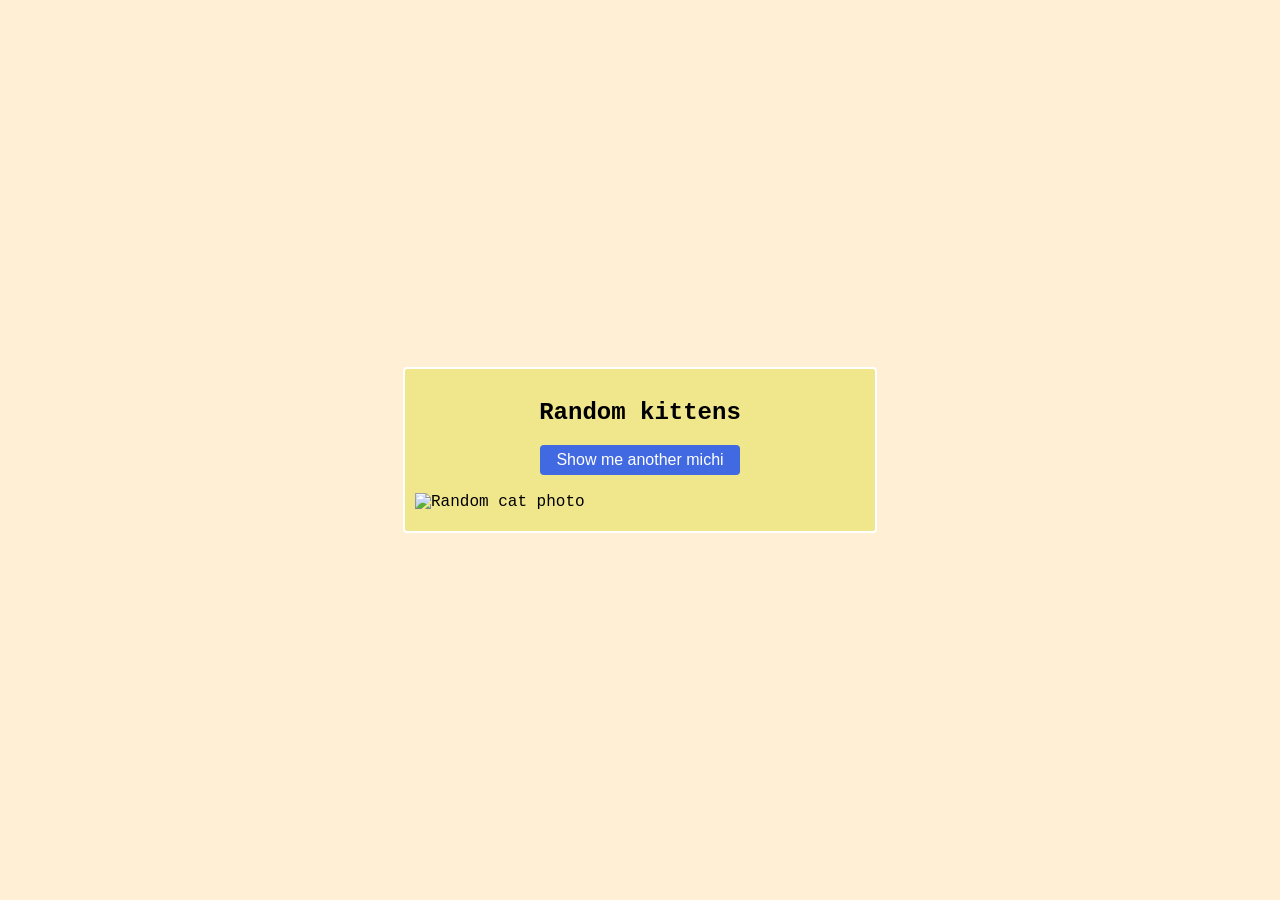
<file: Component/index_class03.html>
<!DOCTYPE html>
<html lang="es">
<head>
    <meta charset="UTF-8">
    <meta name="viewport" content="width=device-width, initial-scale=1.0">
    <title>Consume your first REST API</title>
    <style>
        body{
            padding: 0;
            margin: 0;
            box-sizing: border-box;
            font-family: 'Courier New', Courier, monospace;
            background-color: papayawhip;
        }
        .main-container {
            display: flex;
            justify-content: center;
            align-items: center;
            height: 100vh;
        }
        .cat-container {
            display: flex;
            flex-direction: column;
            align-items: center;
            border: 2px solid white;
            padding: 10px;
            border-radius: 4px;
            width: 50vh;
            background-color: khaki;
        }
        .cat-container button {
            background: royalblue;
            color: white;
            border: none;
            border-radius: 4px;
            padding: 6px 16px;
            margin-bottom: 8px;
            cursor: pointer;
            font-size: medium;
        }
        .cat-container img {
            width: 100%;
            padding: 10px 0;
        }
    </style>
</head>
<body>
    <main class="main-container">
        <section class="cat-container">
            <h1>Random kittens</h1>
            <button>Show me another michi</button>

            <img alt="Random cat photo">
        </section>
    </main>

    <script>
     
        console.log('Hello, world')
        const URL = 'https://api.thecatapi.com/v1/images/search';
        const btnRandom = document.querySelector("button");
        const image = document.querySelector('img');

        btnRandom.addEventListener('click', getCats);

        async function getCats() {
            const response = await fetch(URL);
            const data = await response.json();

            image.src = data[0].url;
        }
        getCats();
    </script>
</body>
</html>
</file>
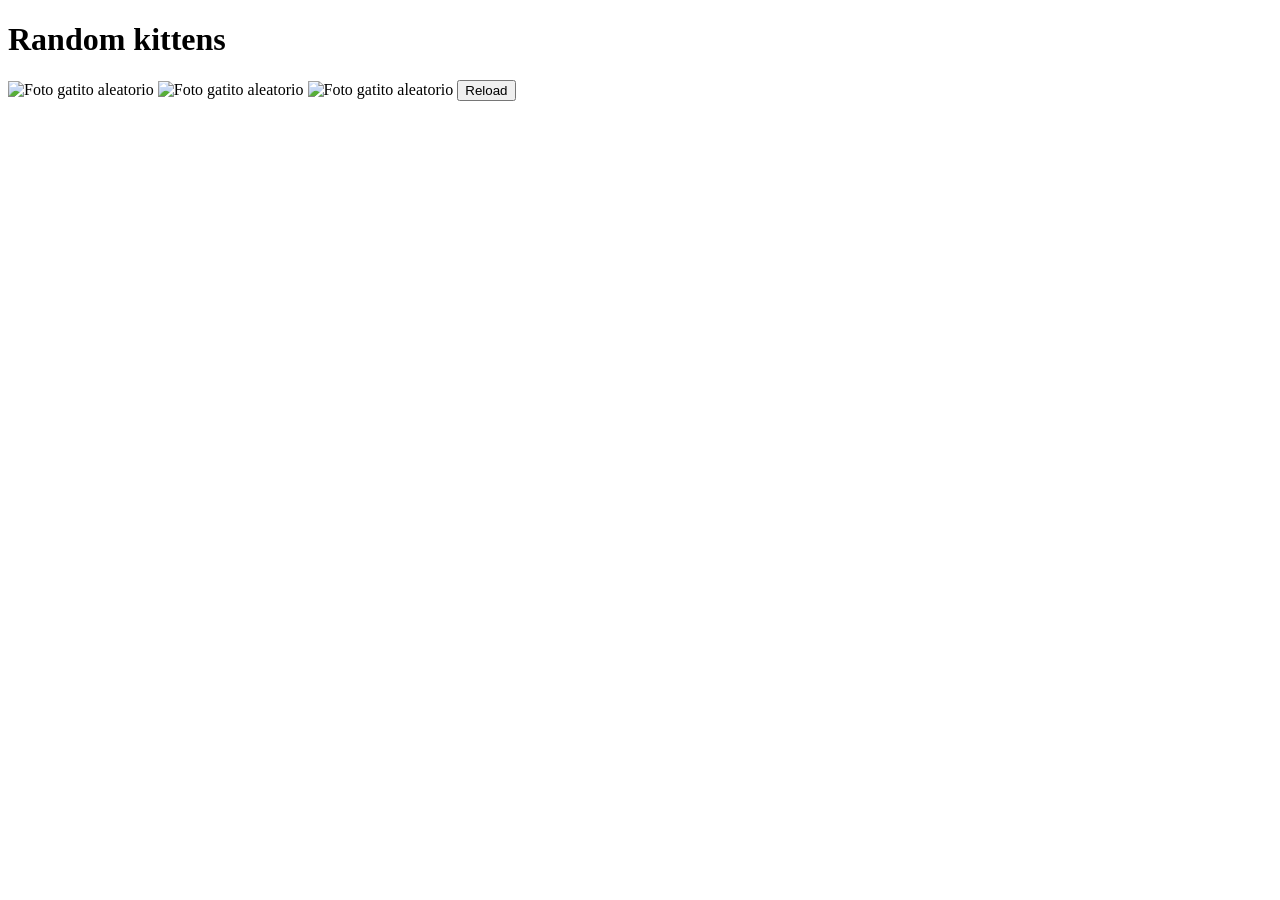
<file: Component/index_class04.html>
<!DOCTYPE html>
<html lang="es">
<head>
    <meta charset="UTF-8">
    <meta name="viewport" content="width=device-width, initial-scale=1.0">
    <title>Endpoints and query parameters</title>
</head>
<body>
    <h1>Random kittens</h1>

    <img id="img1" width="180" alt="Foto gatito aleatorio">
    <img id="img2" width="180" alt="Foto gatito aleatorio">
    <img id="img3" width="180" alt="Foto gatito aleatorio">
    
    <!--  
        N4.1: Se agrega un botón con un atributo onclick() y el nombre de la función reload().
    -->
    <button onclick="reload()">Reload</button>

    <script>
        console.log('Hello, world')
        const API_URL = 'https://api.thecatapi.com/v1/images/search?limit=3';

       
        async function reload() {
            const res = await fetch(API_URL);
            const data = await res.json();

            // console.log(data)
            const img1 = document.getElementById('img1');
            const img2 = document.getElementById('img2');
            const img3 = document.getElementById('img3');
            
            img1.src = data[0].url;
            img2.src = data[1].url;
            img3.src = data[2].url;
        }

        reload();
    </script>
</body>
</html>
</file>
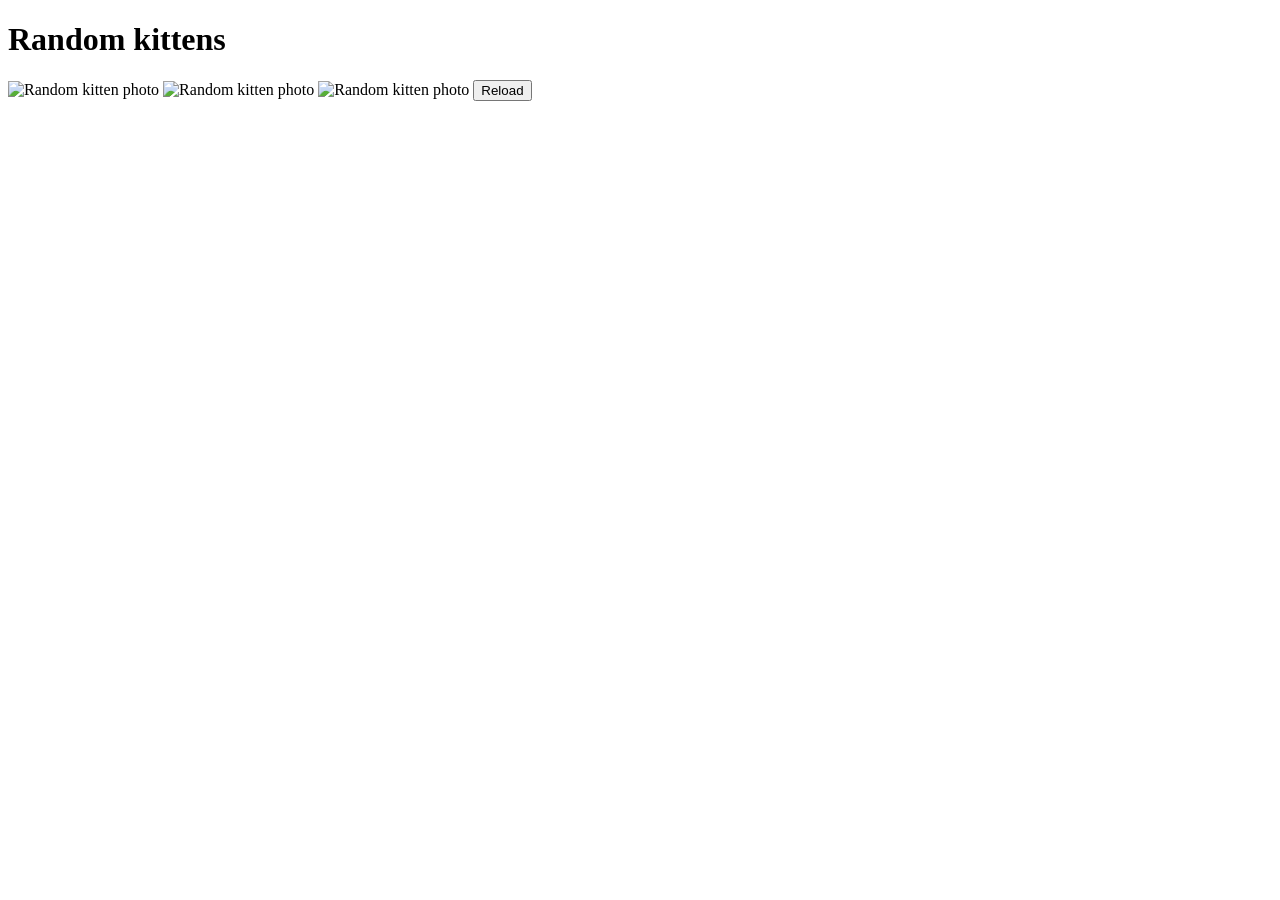
<file: Component/index_class06.html>
<!DOCTYPE html>
<html lang="es">
<head>
    <meta charset="UTF-8">
    <meta name="viewport" content="width=device-width, initial-scale=1.0">
    <title>What is an API KEY?</title>
</head>
<body>
    <h1>Random kittens</h1>

    <img id="img1" width="180" alt="Random kitten photo">
    <img id="img2" width="180" alt="Random kitten photo">
    <img id="img3" width="180" alt="Random kitten photo">

    <button onclick="reload()">
        Reload</button>

    <script>
        console.log('Hello, world')

       
        const API_URL = 'https://api.thecatapi.com/v1/images/search?limit=3&api_key=live_b4Q3YyUrueAqjk7Ch6UKAdsd64vDQEcUCTCqjtWNczbGdixz98TD4R9rVfmn5iHh';

        async function reload() {
            const res = await fetch(API_URL);
            const data = await res.json();

            // console.log(data)
            const img1 = document.getElementById('img1');
            const img2 = document.getElementById('img2');
            const img3 = document.getElementById('img3');
            
            img1.src = data[0].url;
            img2.src = data[1].url;
            img3.src = data[2].url;
        }

        reload();
    </script>
</body>
</html>
</file>
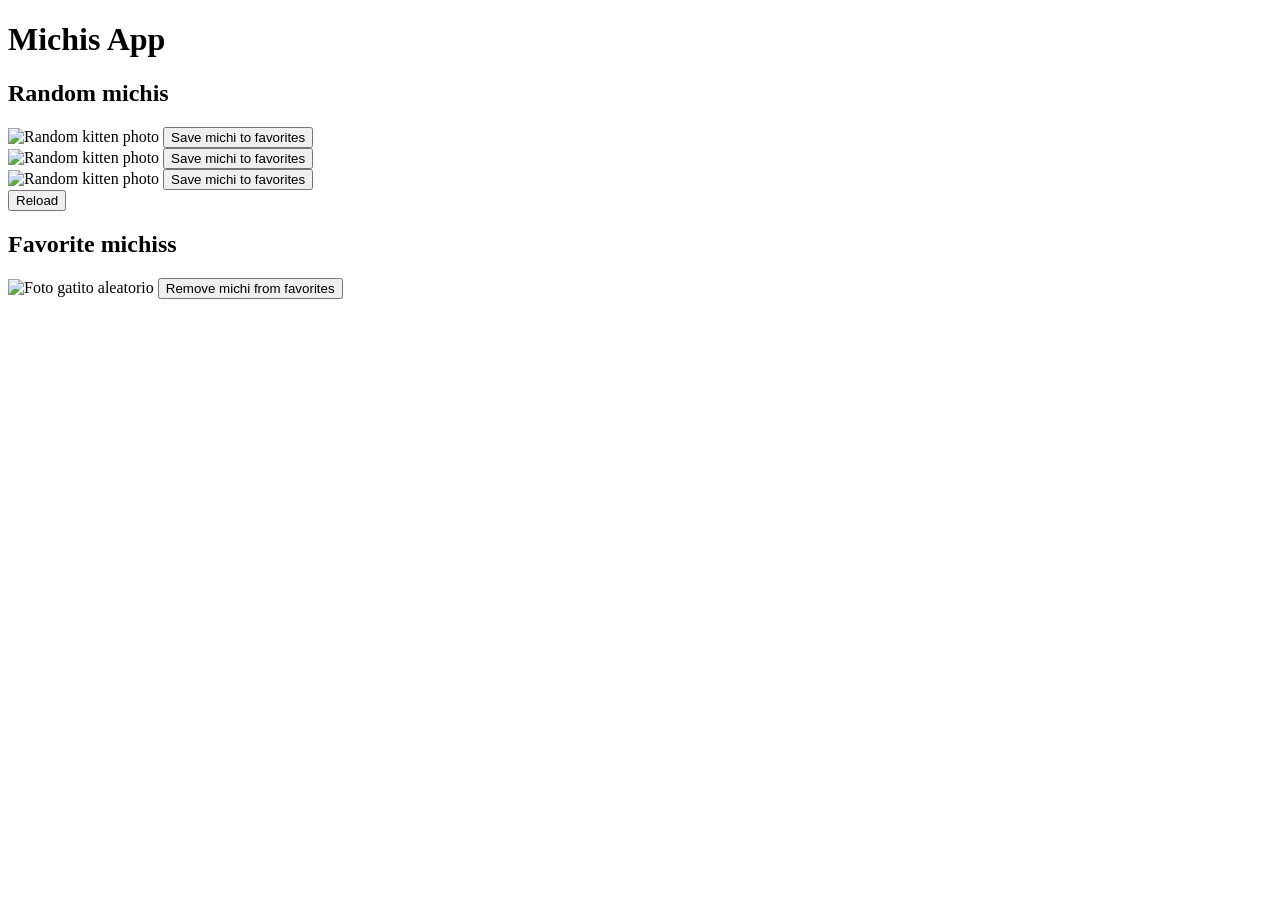
<file: Component/index_class07.html>
<!DOCTYPE html>
<html lang="en">
<head>
    <meta charset="UTF-8">
    <meta http-equiv="X-UA-Compatible" content="IE=edge">
    <meta name="viewport" content="width=device-width, initial-scale=1.0">
    <title>Project layout</title>
</head>
<body>
    <h1>Michis App</h1>

       <section id="randomMichis">
        <h2>Random michis</h2>

        <article>
            <img id="img1" width="150" alt="Random kitten photo">
            <button>Save michi to favorites</button>
        </article>

        <article>
            <img id="img2" width="150" alt="Random kitten photo">
            <button>Save michi to favorites</button>
        </article>

        <article>
            <img id="img3" width="150" alt="Random kitten photo">
            <button>Save michi to favorites</button>
        </article>

        <button onclick="reload()">Reload</button>
    </section>
    
    <section id="favoritesMichis">
        <h2>Favorite michiss</h2>

        <article>
            <img id="img4" width="150" alt="Foto gatito aleatorio">
            <button>Remove michi from favorites</button>
        </article>
    </section>


</body>
</html>
</file>
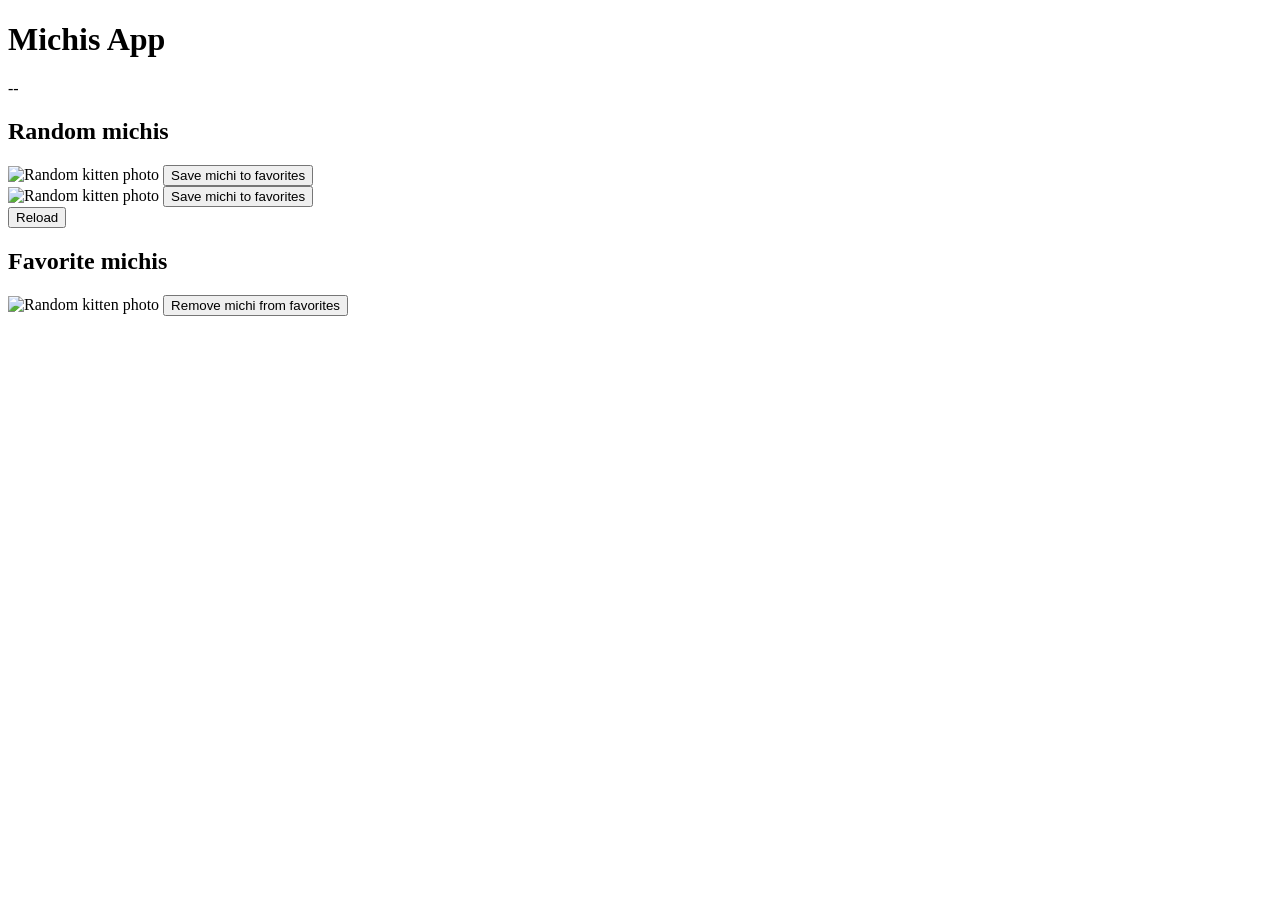
<file: Component/index_class09.html>
<!DOCTYPE html>
<html lang="en">
<head>
    <meta charset="UTF-8">
    <meta http-equiv="X-UA-Compatible" content="IE=edge">
    <meta name="viewport" content="width=device-width, initial-scale=1.0">
    <title>GET: Reading my favorite michis</title>
</head>
<body>
    <h1>Michis App</h1>

    <span id="error">--</span>

    <section id="randomMichis">
        <h2>Random michis</h2>

        <article>
            <img id="img1" width="150" alt="Random kitten photo">
            <button>Save michi to favorites</button>
        </article>

        <article>
            <img id="img2" width="150" alt="Random kitten photo">
            <button>Save michi to favorites</button>
        </article>

              <button onclick="loadRandomMichis()">Reload</button>
    </section>
    
    <section id="favoritesMichis">
        <h2>Favorite michis</h2>

        <article>
            <img id="img4" width="150" alt="Random kitten photo">
            <button>Remove michi from favorites</button>
        </article>
    </section>

    <script>
        const API_URL = 'https://api.thecatapi.com/v1/images/search?limit=2&api_key=live_b4Q3YyUrueAqjk7Ch6UKAdsd64vDQEcUCTCqjtWNczbGdixz98TD4R9rVfmn5iHh';

       
        const API_URL_FAVORITES = 'https://api.thecatapi.com/v1/favourites?limit=2&api_key=live_b4Q3YyUrueAqjk7Ch6UKAdsd64vDQEcUCTCqjtWNczbGdixz98TD4R9rVfmn5iHh';

        const spanError = document.getElementById('error');
     
        async function loadRandomMichis() {
            const res = await fetch(API_URL);
            const data = await res.json();

            console.log('Random')
            console.log(data)

            if (res.status !== 200) {
                spanError.textContent = "There was a mistake: " + res.status;
            } else {
                const img1 = document.getElementById('img1');
                const img2 = document.getElementById('img2');
                // const img3 = document.getElementById('img3');
                
                img1.src = data[0].url;
                img2.src = data[1].url;
                // img3.src = data[2].url;
            }

        }

      
        async function loadFavoritesMichis() {
            const res = await fetch(API_URL_FAVORITES);
            const data = await res.json();
            console.log('Favorites')
            console.log(data)

            if (res.status !== 200) {
                spanError.innerHTML = "There was a mistake: " + res.status + "<br>" + data.message;
            }
        }
        
        loadRandomMichis();
        loadFavoritesMichis();
    </script>
</body>
</html>
</file>
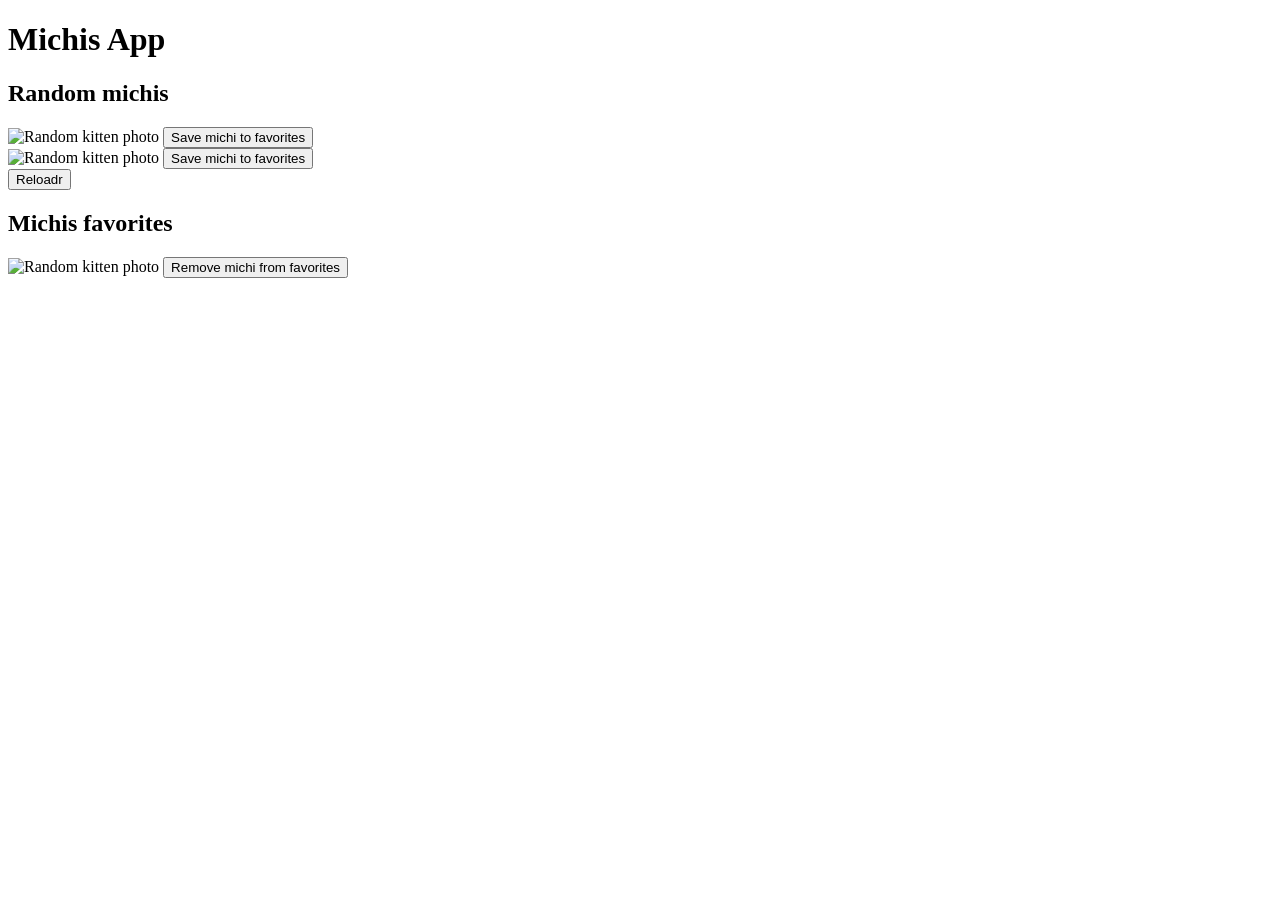
<file: Component/index_class10.html>
<!DOCTYPE html>
<html lang="es">
<head>
    <meta charset="UTF-8">
    <meta http-equiv="X-UA-Compatible" content="IE=edge">
    <meta name="viewport" content="width=device-width, initial-scale=1.0">
    <title>POST:Saving favorite michis</title>
</head>
<body>
    <h1>Michis App</h1>

    <span id="error"></span>

    <section id="randomMichis">
        <h2>Random michis</h2>

        <article>
            <img id="img1" width="150" alt="Random kitten photo">
            <button id="btn1" onclick="saveFavouriteMichis()">
                Save michi to favorites
            </button>
        </article>

        <article>
            <img id="img2" width="150" alt="Random kitten photo">
            <button id="btn2" onclick="saveFavouriteMichis()">
                Save michi to favorites
            </button>
        </article>

        <button onclick="loadRandomMichis()">Reloadr</button>
    </section>
    
    <section id="favoritesMichis">
        <h2>Michis favorites</h2>

        <article>
            <img id="img4" width="150" alt="Random kitten photo">
            <button>Remove michi from favorites</button>
        </article>
    </section>

    <script>
        const API_URL = 'https://api.thecatapi.com/v1/images/search?limit=2&api_key=live_b4Q3YyUrueAqjk7Ch6UKAdsd64vDQEcUCTCqjtWNczbGdixz98TD4R9rVfmn5iHh';
        const API_URL_FAVOURITES = 'https://api.thecatapi.com/v1/favourites?limit=2&api_key=live_b4Q3YyUrueAqjk7Ch6UKAdsd64vDQEcUCTCqjtWNczbGdixz98TD4R9rVfmn5iHh';

        const spanError = document.getElementById('error');

        async function loadRandomMichis() {
            const res = await fetch(API_URL);
            const data = await res.json();

            console.log('Random');
            console.log(data);

            if (res.status !== 200) {
                spanError.textContent = "There was an error: " + res.status;
            } else {
                const img1 = document.getElementById('img1');
                const img2 = document.getElementById('img2');
                img1.src = data[0].url;
                img2.src = data[1].url;
            }
        }

        async function loadFavouriteMichis() {
            const res = await fetch(API_URL_FAVOURITES);
            const data = await res.json();
            console.log('Favoritos');
            console.log(data);

            if (res.status !== 200) {
                spanError.innerHTML = "There was an error: " + res.status + "<br>" + data.message;
            }
        }

     
        async function saveFavouriteMichis() {
            const res = await fetch(API_URL_FAVOURITES, {
                method: 'POST',
                headers: {
                    'Content-Type': 'application/json',
                },
                body: JSON.stringify({
                    image_id: 'dje',
                }),
            });
            const data = await res.json();

            console.log('Saved Kitten');
            console.log(res);

            if (res.status !== 200) {
                spanError.innerHTML = "There was an error: " + res.status + data.message;
            }
        }

        loadRandomMichis();
        loadFavouriteMichis();
    </script>
</body>
</html>
</file>
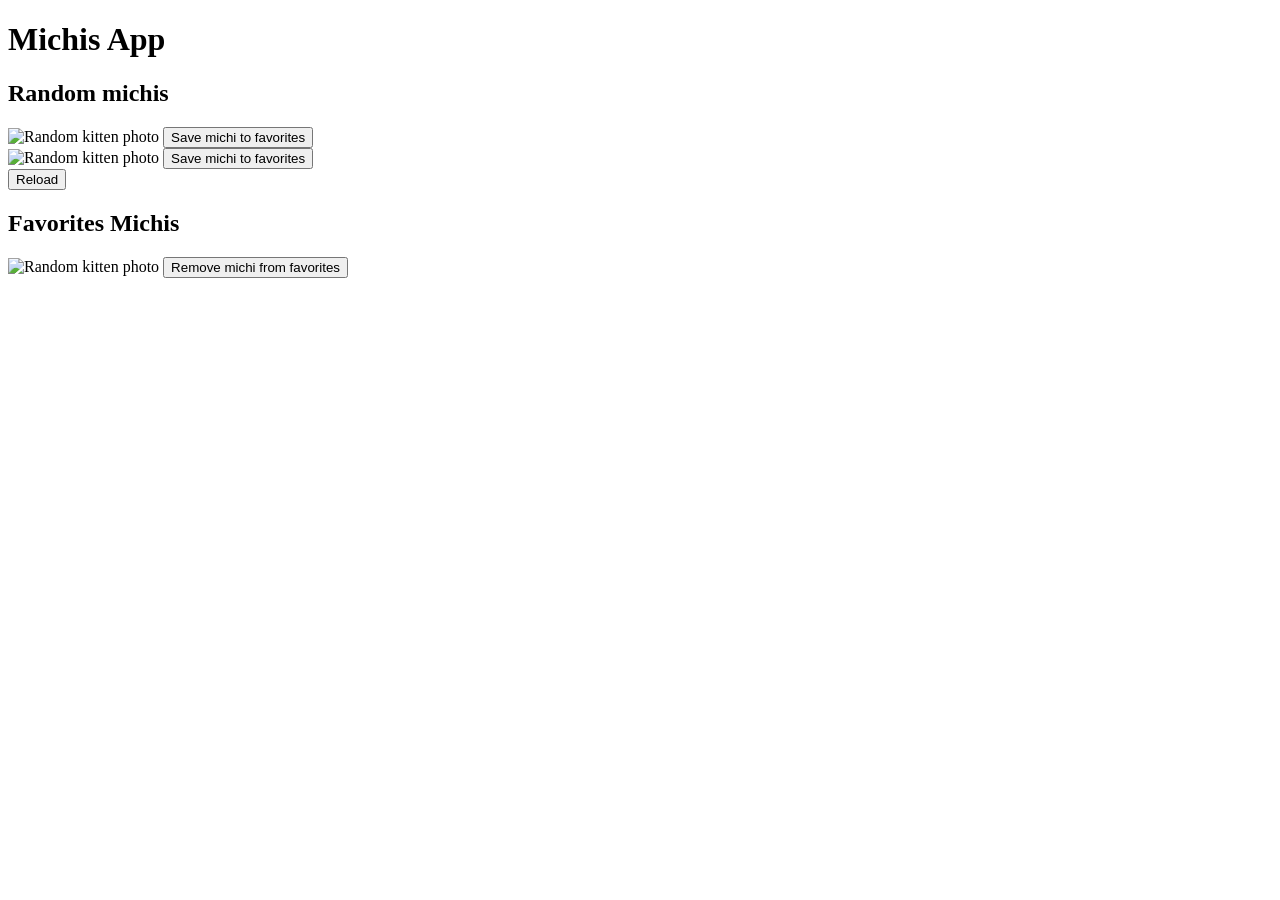
<file: Component/index_class11.html>
<!DOCTYPE html>
<html lang="es">
<head>
    <meta charset="UTF-8">
    <meta http-equiv="X-UA-Compatible" content="IE=edge">
    <meta name="viewport" content="width=device-width, initial-scale=1.0">
    <title>API queries to write dynamic HTML</title>
</head>
<body>
    <h1>Michis App</h1>

    <span id="error"></span>

    <section id="randomMichis">
        <h2>Random michis</h2>

        <article>
            <img id="img1" width="150" alt="Random kitten photo">
         
            <button id="btn1">
                Save michi to favorites
            </button>
        </article>

        <article>
            <img id="img2" width="150" alt="Random kitten photo">
            <button id="btn2">
                Save michi to favorites
            </button>
        </article>

        <button onclick="loadRandomMichis()">Reload</button>
    </section>
    
    <section id="favoriteMichis">
        <h2>Favorites Michis </h2>

        <article>
            <img id="img4" width="150" alt="Random kitten photo">
            <button> Remove michi from favorites</button>
        </article>
    </section>

    <script>
        const API_URL = 'https://api.thecatapi.com/v1/images/search?limit=2&api_key=live_b4Q3YyUrueAqjk7Ch6UKAdsd64vDQEcUCTCqjtWNczbGdixz98TD4R9rVfmn5iHh';
        
        const API_URL_FAVOURITES = 'https://api.thecatapi.com/v1/favourites?api_key=live_b4Q3YyUrueAqjk7Ch6UKAdsd64vDQEcUCTCqjtWNczbGdixz98TD4R9rVfmn5iHh';
        
        const spanError = document.getElementById('error');

        async function loadRandomMichis() {
            const res = await fetch(API_URL);
            const data = await res.json();
            
            console.log('Random');
            console.log(data);

            if (res.status !== 200) {
                spanError.textContent = "There was a mistake: " + res.status;
            } else {
                const img1 = document.getElementById('img1');
                const img2 = document.getElementById('img2');
            
                const btn1 = document.getElementById('btn1');
                const btn2 = document.getElementById('btn2');
                
                img1.src = data[0].url;
                img2.src = data[1].url;

              
                btn1.onclick = () => saveFavouriteMichi(data[0].id);
                btn2.onclick = () => saveFavouriteMichi(data[1].id);
            }
        }

        async function loadFavouriteMichis() {
            const res = await fetch(API_URL_FAVOURITES);
            const data = await res.json();
            console.log('Favoritos');
            console.log(data);

            if (res.status !== 200) {
                spanError.innerHTML = "There was a mistake: " + res.status + "<br>" + data.message;
            } else {
             
                data.forEach(michi => {
                  
                    const section = document.getElementById('favoriteMichis')
                    const article = document.createElement('article');
                    const img = document.createElement('img');
                    const btn = document.createElement('button');
                    const btnText = document.createTextNode('Remove michi from favorites');
                    
                 
                    
                    btn.appendChild(btnText);
                    img.src = michi.image.url;
                    img.width = 150;
                    article.appendChild(img);
                    article.appendChild(btn);
                    section.appendChild(article);
                });
            }
        }

        async function saveFavouriteMichi(id) {
            const res = await fetch(API_URL_FAVOURITES, {
                method: 'POST',
                headers: {
                    'Content-Type': 'application/json',
                    
                },
                
                body: JSON.stringify({
               
                    image_id: id
                }),
            });
            const data = await res.json();
            
            console.log('Saved Kitten');
            console.log(res);

            if (res.status !== 200) {
                spanError.innerHTML = "There was a mistake: " + res.status + data.message;
            }
        }

        loadRandomMichis();
        loadFavouriteMichis();
    </script>
</body>
</html>
</file>
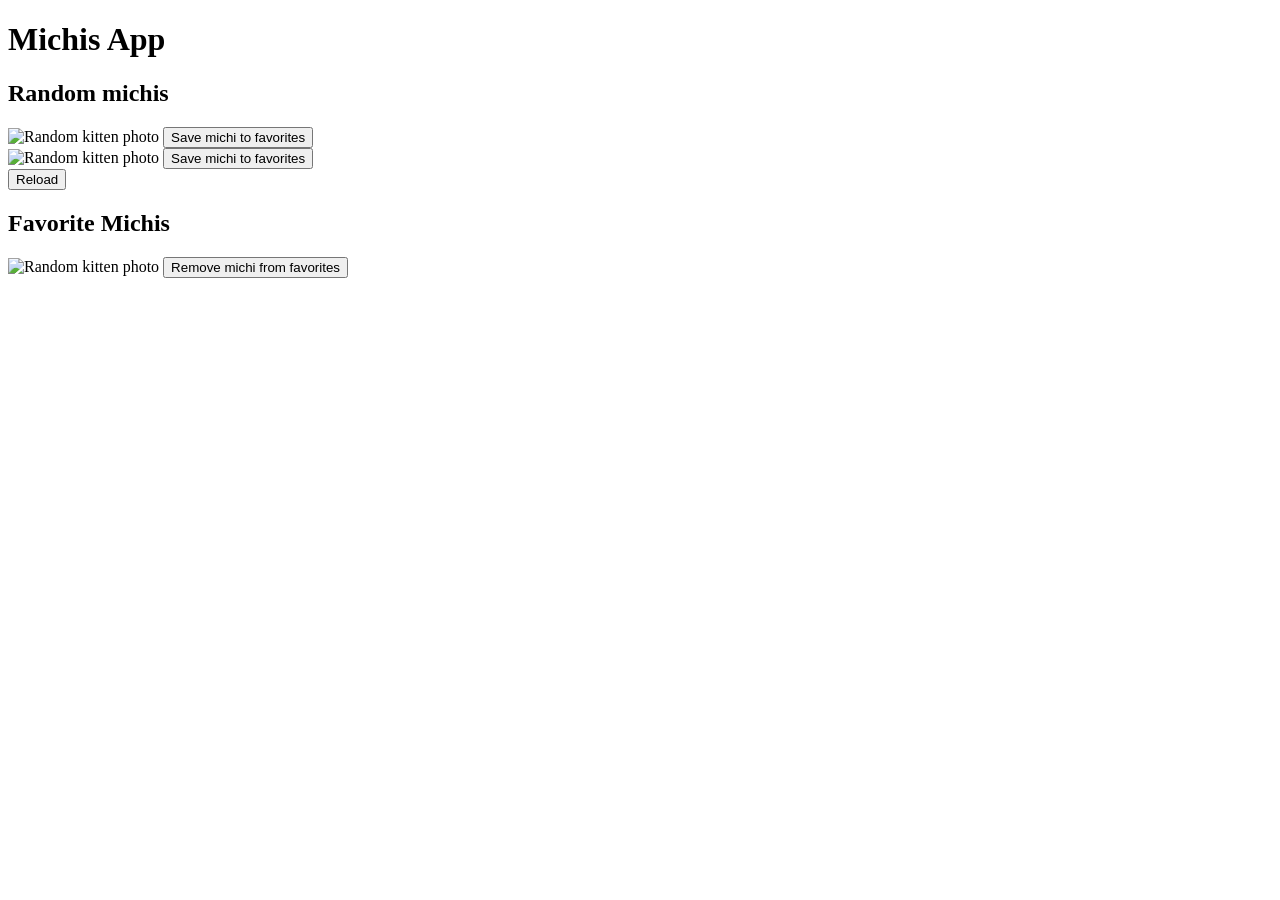
<file: Component/index_class12.html>
<!DOCTYPE html>
<html lang="es">
<head>
    <meta charset="UTF-8">
    <meta http-equiv="X-UA-Compatible" content="IE=edge">
    <meta name="viewport" content="width=device-width, initial-scale=1.0">
    <title>DELETE:Deleting favorite michis</title>
</head>
<body>
    <h1>Michis App</h1>

    <span id="error"></span>

    <section id="randomMichis">
        <h2>Random michis</h2>

        <article>
            <img id="img1" width="150" alt="Random kitten photo">

            <button id="btn1">
                Save michi to favorites
            </button>
        </article>

        <article>
            <img id="img2" width="150" alt="Random kitten photo">
            <button id="btn2">
                Save michi to favorites
            </button>
        </article>

        <button onclick="loadRandomMichis()">Reload</button>
    </section>
    
    <section id="favoriteMichis">
        <h2>Favorite Michis</h2>

        <article>
            <img id="img4" width="150" alt="Random kitten photo">
            <button>Remove michi from favorites</button>
        </article>
    </section>

    <script>
        const API_URL = 'https://api.thecatapi.com/v1/images/search?limit=2&api_key=live_b4Q3YyUrueAqjk7Ch6UKAdsd64vDQEcUCTCqjtWNczbGdixz98TD4R9rVfmn5iHh';
        const API_URL_FAVOURITES = 'https://api.thecatapi.com/v1/favourites?api_key=live_b4Q3YyUrueAqjk7Ch6UKAdsd64vDQEcUCTCqjtWNczbGdixz98TD4R9rVfmn5iHh';
      
        const API_URL_FAVOURITES_DELETE = (id) => `https://api.thecatapi.com/v1/favourites/${id}?api_key=live_b4Q3YyUrueAqjk7Ch6UKAdsd64vDQEcUCTCqjtWNczbGdixz98TD4R9rVfmn5iHh`;
        
        const spanError = document.getElementById('error');

        async function loadRandomMichis() {
            const res = await fetch(API_URL);
            const data = await res.json();
            
            console.log('Random');
            console.log(data);

            if (res.status !== 200) {
                spanError.textContent = "There was a mistake: " + res.status;
            } else {
                const img1 = document.getElementById('img1');
                const img2 = document.getElementById('img2');
                const btn1 = document.getElementById('btn1');
                const btn2 = document.getElementById('btn2');
                
                img1.src = data[0].url;
                img2.src = data[1].url;

                btn1.onclick = () => saveFavouriteMichi(data[0].id);
                btn2.onclick = () => saveFavouriteMichi(data[1].id);
            }
        }

        async function loadFavouriteMichis() {
            const res = await fetch(API_URL_FAVOURITES);
            const data = await res.json();
            console.log('Favorites');
            console.log(data);

            if (res.status !== 200) {
                spanError.innerHTML = "There was a mistake: " + res.status + "<br>" + data.message;
            } else {
                
                const section = document.getElementById('favoriteMichis')
                section.innerHTML = "";
                const h2 = document.createElement('h2');
                const h2Text = document.createTextNode('FavoriteMichis');
                h2.appendChild(h2Text);
                section.appendChild(h2);
                
                
                data.forEach(michi => {
                   
                    const article = document.createElement('article');
                    const img = document.createElement('img');
                    const btn = document.createElement('button');
                    const btnText = document.createTextNode('Remove michi from favorites');
                    
                    btn.appendChild(btnText);
                 
                    btn.onclick = () => deleteFavouriteMichi(michi.id);
                    
                    img.src = michi.image.url;
                    img.width = 150;
                    article.appendChild(img);
                    article.appendChild(btn);
                    section.appendChild(article);
                });
            }
        }

        async function saveFavouriteMichi(id) {
            const res = await fetch(API_URL_FAVOURITES, {
                method: 'POST',
                headers: {
                    'Content-Type': 'application/json',
                },
                
                body: JSON.stringify({
                    image_id: id
                }),
            });
            const data = await res.json();
            
            console.log('Saved Kitten');
            console.log(res);

            if (res.status !== 200) {
                spanError.innerHTML = "There was a mistake: " + res.status + data.message;
            } else {
                console.log('Michi added to favorites')
                loadFavouriteMichis();
            }
        }

        
        async function deleteFavouriteMichi(id) {
           
            const res = await fetch(API_URL_FAVOURITES_DELETE(id), {
                method: 'DELETE',
            });
            const data = await res.json();

            
            if (res.status !== 200) {
                spanError.innerHTML = "There was a mistake: " + res.status + data.message;
            } else {
               
                console.log('Michi removed from favorites')
                loadFavouriteMichis();
            }
        }

        loadRandomMichis();
        loadFavouriteMichis();
    </script>
</body>
</html>
</file>
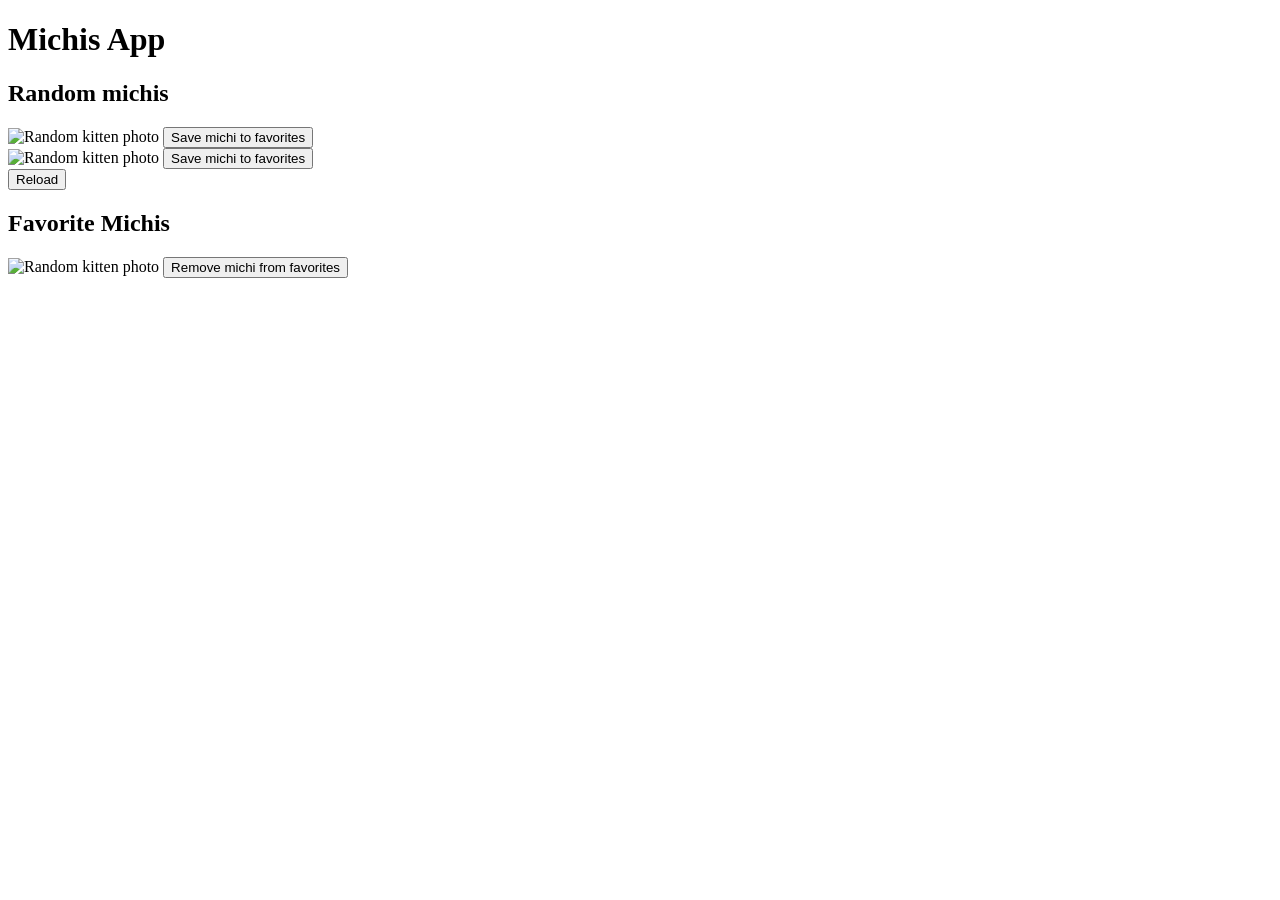
<file: Component/index_class14.html>
<!DOCTYPE html>
<html lang="es">
<head>
    <meta charset="UTF-8">
    <meta http-equiv="X-UA-Compatible" content="IE=edge">
    <meta name="viewport" content="width=device-width, initial-scale=1.0">
    <title>Authorization header</title>
</head>
<body>
    <h1>Michis App</h1>

    <span id="error"></span>

    <section id="randomMichis">
        <h2>Random michis</h2>

        <article>
            <img id="img1" width="150" alt="Random kitten photo">

            <button id="btn1">
                Save michi to favorites
            </button>
        </article>

        <article>
            <img id="img2" width="150" alt="Random kitten photo">
            <button id="btn2">
                Save michi to favorites
            </button>
        </article>

        <button onclick="loadRandomMichis()">Reload</button>
    </section>
    
    <section id="favoriteMichis">
        <h2>Favorite Michis</h2>

        <article>
            <img id="img4" width="150" alt="Random kitten photo">
            <button>Remove michi from favorites</button>
        </article>
    </section>

    <script>
     
        const API_URL = 'https://api.thecatapi.com/v1/images/search?limit=2';
        const API_URL_FAVOURITES = 'https://api.thecatapi.com/v1/favourites';
        // const API_URL_FAVOURITES = 'https://api.thecatapi.com/v1/favourites?api_key=live_b4Q3YyUrueAqjk7Ch6UKAdsd64vDQEcUCTCqjtWNczbGdixz98TD4R9rVfmn5iHh';
        const API_URL_FAVOURITES_DELETE = (id) => `https://api.thecatapi.com/v1/favourites/${id}`;
        // const API_URL_FAVOURITES_DELETE = (id) => `https://api.thecatapi.com/v1/favourites/${id}?api_key=live_b4Q3YyUrueAqjk7Ch6UKAdsd64vDQEcUCTCqjtWNczbGdixz98TD4R9rVfmn5iHh`;

        const spanError = document.getElementById('error');

        async function loadRandomMichis() {
            const res = await fetch(API_URL);
            const data = await res.json();
            
            console.log('Random');
            console.log(data);

            if (res.status !== 200) {
                spanError.textContent = "There was a mistake: " + res.status;
            } else {
                const img1 = document.getElementById('img1');
                const img2 = document.getElementById('img2');
                const btn1 = document.getElementById('btn1');
                const btn2 = document.getElementById('btn2');
                
                img1.src = data[0].url;
                img2.src = data[1].url;

                btn1.onclick = () => saveFavouriteMichi(data[0].id);
                btn2.onclick = () => saveFavouriteMichi(data[1].id);
            }
        }

        async function loadFavouriteMichis() {
          
            const res = await fetch(API_URL_FAVOURITES, {
               
                method: 'GET',
                headers: {
                    'X-API-KEY': 'live_b4Q3YyUrueAqjk7Ch6UKAdsd64vDQEcUCTCqjtWNczbGdixz98TD4R9rVfmn5iHh',
                },
            });
            const data = await res.json();
            console.log('Favorites');
            console.log(data);

            if (res.status !== 200) {
                spanError.innerHTML = "There was a mistake: " + res.status + "<br>" + data.message;
            } else {
                const section = document.getElementById('favoriteMichis')
                section.innerHTML = "";
                const h2 = document.createElement('h2');
                const h2Text = document.createTextNode('Favorite Michis');
                h2.appendChild(h2Text);
                section.appendChild(h2);
                
                
                data.forEach(michi => {
                    const article = document.createElement('article');
                    const img = document.createElement('img');
                    const btn = document.createElement('button');
                    const btnText = document.createTextNode('Remove michi from favorites');
                    
                    btn.appendChild(btnText);
                    btn.onclick = () => deleteFavouriteMichi(michi.id);
                    
                    img.src = michi.image.url;
                    img.width = 150;
                    article.appendChild(img);
                    article.appendChild(btn);
                    section.appendChild(article);
                });
            }
        }

        async function saveFavouriteMichi(id) {
            const res = await fetch(API_URL_FAVOURITES, {
                method: 'POST',
             
                headers: {
                    'Content-Type': 'application/json',
                    'X-API-KEY': 'live_b4Q3YyUrueAqjk7Ch6UKAdsd64vDQEcUCTCqjtWNczbGdixz98TD4R9rVfmn5iHh',
                },
                
                body: JSON.stringify({
                    image_id: id
                }),
            });
            const data = await res.json();
            
            console.log('Saved Kitten');
            console.log(res);

            if (res.status !== 200) {
                spanError.innerHTML = "There was a mistake: " + res.status + data.message;
            } else {
                console.log('Michi added to favorites')
                loadFavouriteMichis();
            }
        }

        async function deleteFavouriteMichi(id) {
            const res = await fetch(API_URL_FAVOURITES_DELETE(id), {
                method: 'DELETE',
              
                headers: {
                    'X-API-KEY': 'live_b4Q3YyUrueAqjk7Ch6UKAdsd64vDQEcUCTCqjtWNczbGdixz98TD4R9rVfmn5iHh',
                },
            });
            const data = await res.json();

            
            if (res.status !== 200) {
                spanError.innerHTML = "There was a mistake: " + res.status + data.message;
            } else {
                console.log('Michi removed from favorite')
                loadFavouriteMichis();
            }
        }

        loadRandomMichis();
        loadFavouriteMichis();
    </script>
</body>
</html>
</file>
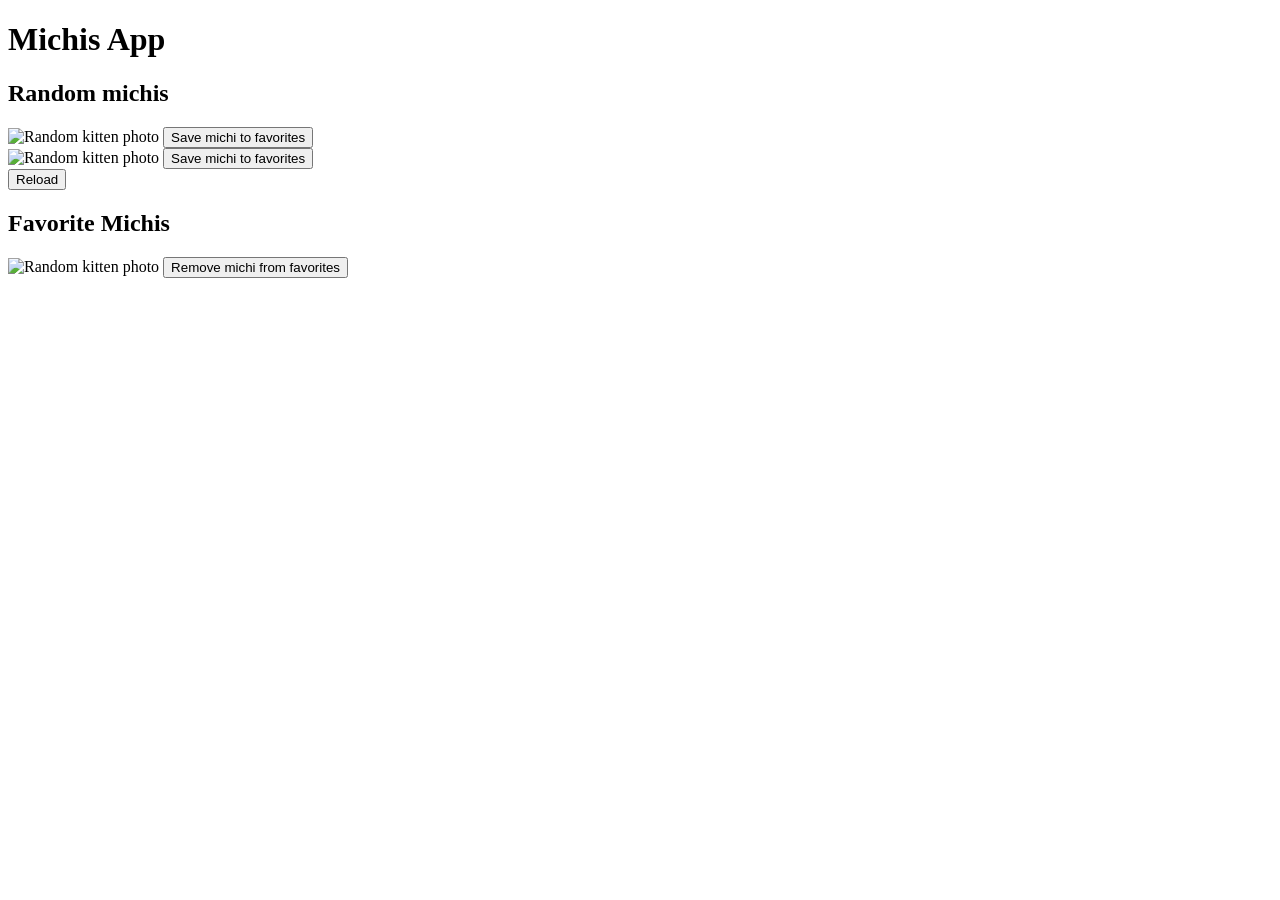
<file: Component/index_class15.html>
<!DOCTYPE html>
<html lang="es">
<head>
    <meta charset="UTF-8">
    <meta http-equiv="X-UA-Compatible" content="IE=edge">
    <meta name="viewport" content="width=device-width, initial-scale=1.0">
    <title>Authorization header</title>
</head>
<body>
    <h1>Michis App</h1>

    <span id="error"></span>

    <section id="randomMichis">
        <h2>Random michis</h2>

        <article>
            <img id="img1" width="150" alt="Random kitten photo">

            <button id="btn1">
                Save michi to favorites
            </button>
        </article>

        <article>
            <img id="img2" width="150" alt="Random kitten photo">
            <button id="btn2">
                Save michi to favorites
            </button>
        </article>

        <button onclick="loadRandomMichis()">Reload</button>
    </section>
    
    <section id="favoriteMichis">
        <h2>Favorite Michis</h2>

        <article>
            <img id="img4" width="150" alt="Random kitten photo">
            <button>Remove michi from favorites</button>
        </article>
    </section>

    <script>
        const API_URL = 'https://api.thecatapi.com/v1/images/search?limit=2';
        const API_URL_FAVOURITES = 'https://api.thecatapi.com/v1/favourites';
        const API_URL_FAVOURITES_DELETE = (id) => `https://api.thecatapi.com/v1/favourites/${id}`;

        const spanError = document.getElementById('error');

        async function loadRandomMichis() {
            const res = await fetch(API_URL);
            const data = await res.json();
            
            console.log('Random');
            console.log(data);

            if (res.status !== 200) {
                spanError.textContent = "There was a mistake: " + res.status;
            } else {
                const img1 = document.getElementById('img1');
                const img2 = document.getElementById('img2');
                const btn1 = document.getElementById('btn1');
                const btn2 = document.getElementById('btn2');
                
                img1.src = data[0].url;
                img2.src = data[1].url;

                btn1.onclick = () => saveFavouriteMichi(data[0].id);
                btn2.onclick = () => saveFavouriteMichi(data[1].id);
            }
        }

        async function loadFavouriteMichis() {
            const res = await fetch(API_URL_FAVOURITES, {
                method: 'GET',
                headers: {
                    'X-API-KEY': 'live_b4Q3YyUrueAqjk7Ch6UKAdsd64vDQEcUCTCqjtWNczbGdixz98TD4R9rVfmn5iHh',
                },
            });
            const data = await res.json();
            console.log('Favorites');
            console.log(data);

            if (res.status !== 200) {
                spanError.innerHTML = "There was a mistake: " + res.status + "<br>" + data.message;
            } else {
                const section = document.getElementById('favoriteMichis')
                section.innerHTML = "";
                const h2 = document.createElement('h2');
                const h2Text = document.createTextNode('Favorite Michis');
                h2.appendChild(h2Text);
                section.appendChild(h2);
                
                
                data.forEach(michi => {
                    const article = document.createElement('article');
                    const img = document.createElement('img');
                    const btn = document.createElement('button');
                    const btnText = document.createTextNode('Remove michi from favorites');
                    
                    btn.appendChild(btnText);
                    btn.onclick = () => deleteFavouriteMichi(michi.id);
                    
                    img.src = michi.image.url;
                    img.width = 150;
                    article.appendChild(img);
                    article.appendChild(btn);
                    section.appendChild(article);
                });
            }
        }

        async function saveFavouriteMichi(id) {
            const res = await fetch(API_URL_FAVOURITES, {
                method: 'POST',
             
                headers: {
                    'Content-Type': 'text/plain',
                    'X-API-KEY': 'live_b4Q3YyUrueAqjk7Ch6UKAdsd64vDQEcUCTCqjtWNczbGdixz98TD4R9rVfmn5iHh',
                },
             
                body: ({
                    image_id: id
                }),
            });
            const data = await res.json();
            
            console.log('Saved Kitten');
            console.log(res);

            if (res.status !== 200) {
                spanError.innerHTML = "There was a mistake: " + res.status + data.message;
            } else {
                console.log('Michi added to favorites')
                loadFavouriteMichis();
            }
        }

        async function deleteFavouriteMichi(id) {
            const res = await fetch(API_URL_FAVOURITES_DELETE(id), {
                method: 'DELETE',
                headers: {
                    'X-API-KEY': 'live_b4Q3YyUrueAqjk7Ch6UKAdsd64vDQEcUCTCqjtWNczbGdixz98TD4R9rVfmn5iHh',
                },
            });
            const data = await res.json();

            
            if (res.status !== 200) {
                spanError.innerHTML = "There was a mistake: " + res.status + data.message;
            } else {
                console.log('Michi removed from favorite')
                loadFavouriteMichis();
            }
        }

        loadRandomMichis();
        loadFavouriteMichis();
        
         </script>
</body>
</html>
</file>
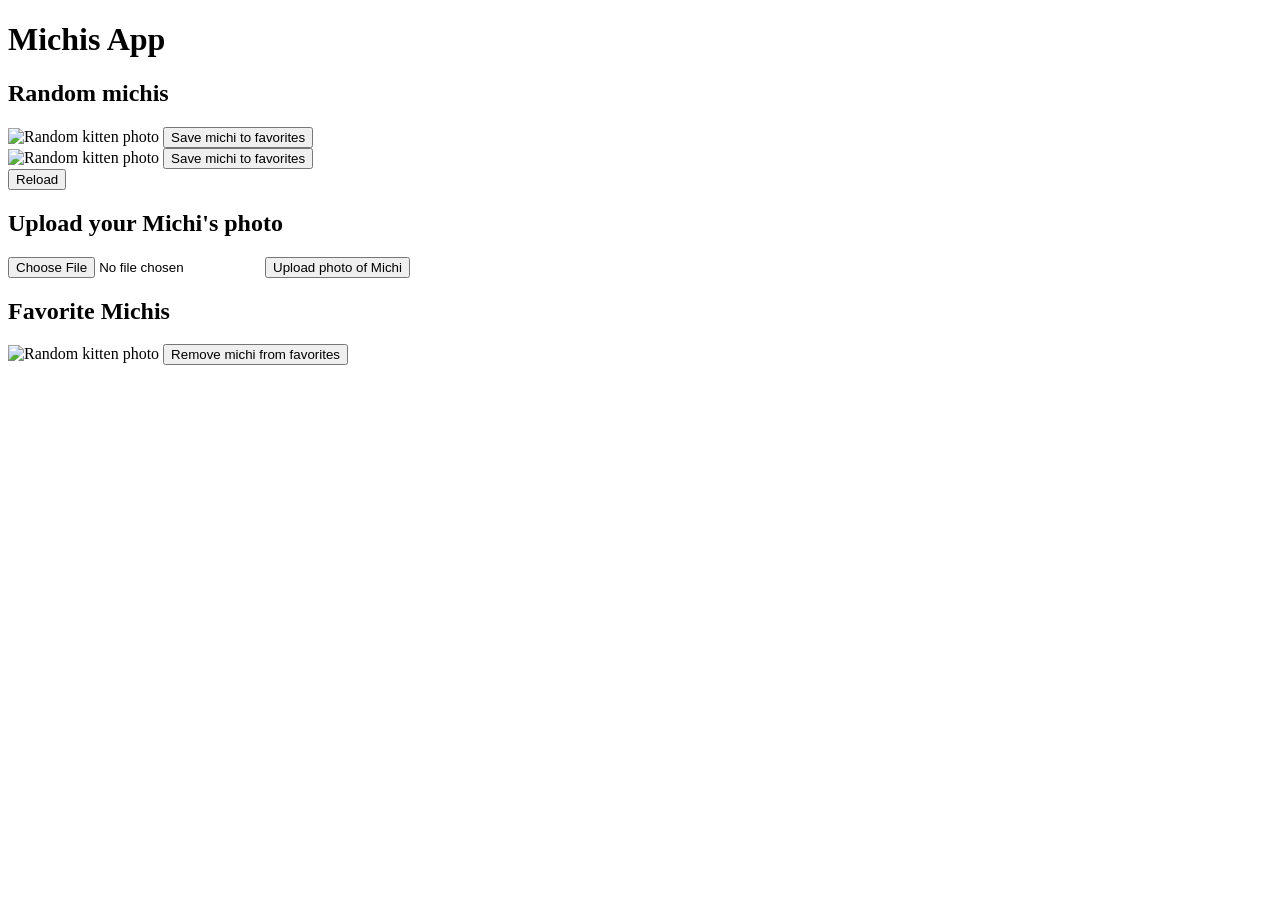
<file: Component/index_class16.html>
<!DOCTYPE html>
<html lang="es">
<head>
    <meta charset="UTF-8">
    <meta http-equiv="X-UA-Compatible" content="IE=edge">
    <meta name="viewport" content="width=device-width, initial-scale=1.0">
    <title>FormData: Publishing images of michis</title>
</head>
<body>
    <h1>Michis App</h1>

    <span id="error"></span>

    <section id="randomMichis">
        <h2>Random michis</h2>

        <article>
            <img id="img1" width="150" alt="Random kitten photo">

            <button id="btn1">
                Save michi to favorites
            </button>
        </article>

        <article>
            <img id="img2" width="150" alt="Random kitten photo">
            <button id="btn2">
                Save michi to favorites
            </button>
        </article>

        <button onclick="loadRandomMichis()">Reload</button>
    </section>
    
   
    <section id="uploadingMichi">
        <h2>Upload your Michi's photo</h2>
        <form id="uploadingForm">
            <!--  -->
            <input id="file" type="file" name="file">
            <button type="button" onclick="uploadMichiPhoto()">Upload photo of Michi</button>
        </form>
    </section>

    <section id="favoriteMichis">
        <h2>Favorite Michis</h2>

        <article>
            <img id="img4" width="150" alt="Random kitten photo">
            <button>
                Remove michi from favorites</button>
        </article>
    </section>

    <script>
        const API_URL = 'https://api.thecatapi.com/v1/images/search?limit=2';
        const API_URL_FAVOURITES = 'https://api.thecatapi.com/v1/favourites';
        const API_URL_FAVOURITES_DELETE = (id) => `https://api.thecatapi.com/v1/favourites/${id}`;
      
        const API_URL_UPLOAD = 'https://api.thecatapi.com/v1/images/upload';

        const spanError = document.getElementById('error');

        async function loadRandomMichis() {
            const res = await fetch(API_URL);
            const data = await res.json();
            
            console.log('Random');
            console.log(data);

            if (res.status !== 200) {
                spanError.textContent = "There was a mistake: " + res.status;
            } else {
                const img1 = document.getElementById('img1');
                const img2 = document.getElementById('img2');
                const btn1 = document.getElementById('btn1');
                const btn2 = document.getElementById('btn2');
                
                img1.src = data[0].url;
                img2.src = data[1].url;

                btn1.onclick = () => saveFavouriteMichi(data[0].id);
                btn2.onclick = () => saveFavouriteMichi(data[1].id);
            }
        }

        async function loadFavouriteMichis() {
            const res = await fetch(API_URL_FAVOURITES, {
                method: 'GET',
                headers: {
                    'X-API-KEY': 'live_b4Q3YyUrueAqjk7Ch6UKAdsd64vDQEcUCTCqjtWNczbGdixz98TD4R9rVfmn5iHh',
                },
            });
            const data = await res.json();
            console.log('Favorites');
            console.log(data);

            if (res.status !== 200) {
                spanError.innerHTML = "There was a mistake: " + res.status + "<br>" + data.message;
            } else {
                const section = document.getElementById('favoriteMichis')
                section.innerHTML = "";
                const h2 = document.createElement('h2');
                const h2Text = document.createTextNode('Favorite Michis');
                h2.appendChild(h2Text);
                section.appendChild(h2);
                
                
                data.forEach(michi => {
                    const article = document.createElement('article');
                    const img = document.createElement('img');
                    const btn = document.createElement('button');
                    const btnText = document.createTextNode('Sacar al michi de favoritos');
                    
                    btn.appendChild(btnText);
                    btn.onclick = () => deleteFavouriteMichi(michi.id);
                    
                    img.src = michi.image.url;
                    img.width = 150;
                    article.appendChild(img);
                    article.appendChild(btn);
                    section.appendChild(article);
                });
            }
        }

        async function saveFavouriteMichi(id) {
            const res = await fetch(API_URL_FAVOURITES, {
                method: 'POST',
                headers: {
                    'Content-Type': 'application/json',
                    'X-API-KEY': 'live_b4Q3YyUrueAqjk7Ch6UKAdsd64vDQEcUCTCqjtWNczbGdixz98TD4R9rVfmn5iHh',
                },
                
                body: JSON.stringify({
                    image_id: id
                }),
            });
            const data = await res.json();
            
            console.log('Saved Kitten');
            console.log(res);

            if (res.status !== 200) {
                spanError.innerHTML = "There was a mistake: " + res.status + data.message;
            } else {
                console.log('Michi added to favorites')
                loadFavouriteMichis();
            }
        }

        async function deleteFavouriteMichi(id) {
            const res = await fetch(API_URL_FAVOURITES_DELETE(id), {
                method: 'DELETE',
                headers: {
                    'X-API-KEY': 'live_b4Q3YyUrueAqjk7Ch6UKAdsd64vDQEcUCTCqjtWNczbGdixz98TD4R9rVfmn5iHh',
                },
            });
            const data = await res.json();

            
            if (res.status !== 200) {
                spanError.innerHTML = "There was a mistake: " + res.status + data.message;
            } else {
                console.log('Michi removed from favorites')
                loadFavouriteMichis();
            }
        }

        async function uploadMichiPhoto() {
            const form = document.getElementById('uploadingForm');
           
            const formData = new FormData(form);
        
            console.log(formData.get('file'));

          
            const res = await fetch(API_URL_UPLOAD, {
                method: 'POST',
                headers: {
                    // 'Content-Type': 'multipart/form-data',
                    'X-API-KEY': 'live_b4Q3YyUrueAqjk7Ch6UKAdsd64vDQEcUCTCqjtWNczbGdixz98TD4R9rVfmn5iHh',
                },
             
                body: formData,

            });

            const data = await res.json();

            if (res.status !== 201) {
                spanError.innerHTML = `There was a mistake when uploading michi: ${res.status} ${data.message}`
            } else {
                console.log("Michi's photo uploaded.");
                console.log({ data });
                console.log(data.url);
            
                saveFavouriteMichi(data.id);
                loadFavouriteMichis();
            }
        }

        loadRandomMichis();
        loadFavouriteMichis();
    </script>
</body>
</html>
</file>
